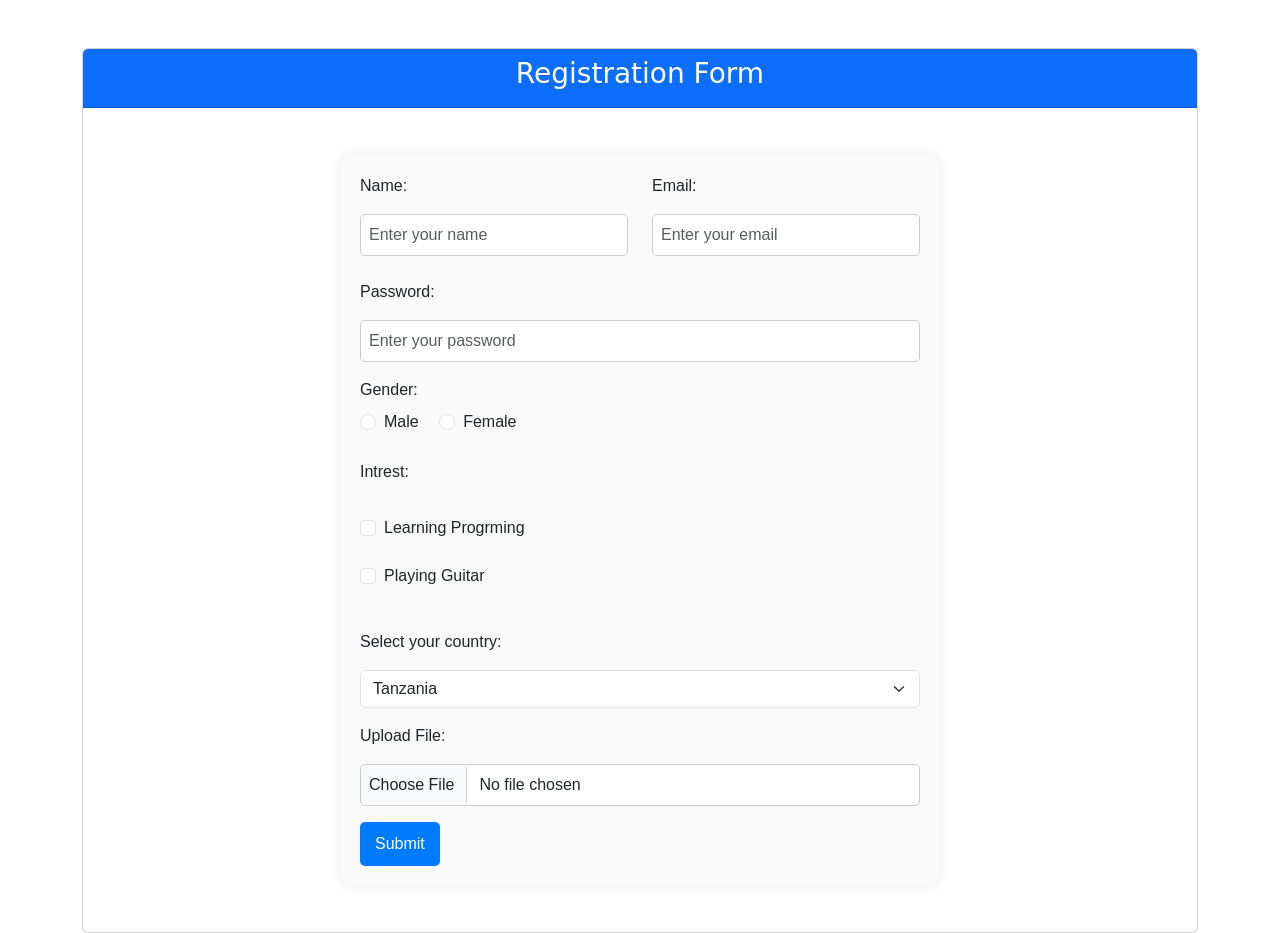
<file: Forms.html>
<!DOCTYPE html>
<html lang="en">
<head>
  <meta charset="UTF-8">
  <meta name="viewport" content="width=device-width, initial-scale=1">
  <title>Registration Form</title>

  <!-- Bootstrap 5 CDN -->
  <link href="https://cdn.jsdelivr.net/npm/bootstrap@5.3.0/dist/css/bootstrap.min.css" rel="stylesheet">

  <!-- Custom CSS -->
  <link rel="stylesheet" href="Style.css">
</head>
<body>

  <div class="container mt-5">
    <div class="card">
      <div class="card-header bg-primary text-white">
        <h3 class="hafsa">Registration Form</h3>
      </div>
      <div class="card-body">
        <form>
          <div class="row mb-3">
            <div class="col">
              <label for="name" class="form-label">Name:</label>
              <input type="text" id="name" class="form-control" placeholder="Enter your name">
            </div>
            <div class="col">
              <label for="email" class="form-label">Email:</label>
              <input type="email" id="email" class="form-control" placeholder="Enter your email">
            </div>
          </div>

          <div class="mb-3">
            <label for="password" class="form-label">Password:</label>
            <input type="password" id="password" class="form-control" placeholder="Enter your password">
          </div>

          <div class="mb-3">
            <label class="form-label">Gender:</label><br>
            <div class="form-check form-check-inline">
              <input class="form-check-input" type="radio" name="gender" id="male" value="male">
              <label class="form-check-label" for="male">Male</label>
            </div>
            <div class="form-check form-check-inline">
              <input class="form-check-input" type="radio" name="gender" id="female" value="female">
              <label class="form-check-label" for="female">Female</label>
            </div><br><br>
            <label class="form-label">Intrest:</label><br><br>
            <div class="form-check form-check-inline">
                <input class="form-check-input" type="checkbox" name="learning" id="intrest" value="Music">
                <label class="form-check-label" for="learning">Learning Progrming</label><br><br>
                <input class="form-check-input" type="checkbox" name="learning" id="intrest" value="Music">
                <label class="form-check-label" for="learning">Playing Guitar</label>
              </div>
          </div><br>

          <div class="mb-3">
            <label for="country" class="form-label">Select your country:</label>
            <select id="country" class="form-select">
              <option>Tanzania</option>
              <option>Kenya</option>
              <option>Uganda</option>
              <option>Rwanda</option>
              <option>Burundi</option>
              <option>Somalia</option>
              <option>Ethiopia</option>
              <option>Mozambique</option>
              <option>Malawi</option>
              <option>Zimbabwe</option>
              <option>Nigeria</option>
              <option>Zambia</option>
              <option>India</option>
              <option>Pakistan</option>
              <option>Bangladesh</option>
              <option>Sri Lanka</option>
              <option>Nepal</option>
              <option>Afghanistan</option>
              <option>USA</option>
            </select>
          </div>

          <div class="mb-3">
            <label for="fileUpload" class="form-label">Upload File:</label>
            <input type="file" class="form-control" id="fileUpload">
          </div>

          <input type="submit" value="Submit" class="btn btn-primary">
        </form>
      </div>
    </div>
  </div>

</body>
</html>
</file>
<file: Style.css>
/* style.css */

/* Basic styling for form container */
form {
    background-color: #f9f9f9;
    padding: 20px;
    margin: 30px auto;
    border-radius: 10px;
    max-width: 600px;
    box-shadow: 0 0 10px rgba(0,0,0,0.1);
    font-family: Arial, sans-serif;
  }
  

  /* Styling input fields */
  input[type="text"],
  input[type="email"],
  input[type="password"],
  select,
  input[type="file"] {
    width: 100%;
    padding: 8px;
    margin: 8px 0;
    border: 1px solid #ccc;
    border-radius: 5px;
  }
  
  input[type="radio"] {
    margin-left: 10px;
  }
  
  /* Styling button */
  input[type="submit"] {
    background-color: #007bff;
    color: white;
    padding: 10px 15px;
    border: none;
    border-radius: 5px;
    cursor: pointer;
  }
  
  input[type="submit"]:hover {
    background-color: #0056b3;
  }
  
  /* Responsive Design */
  @media screen and (max-width: 600px) {
    form {
      padding: 10px;
    }
  
    input[type="submit"] {
      width: 100%;
    }
  }


  .hafsa {
    text-align: center;
  }
</file>
